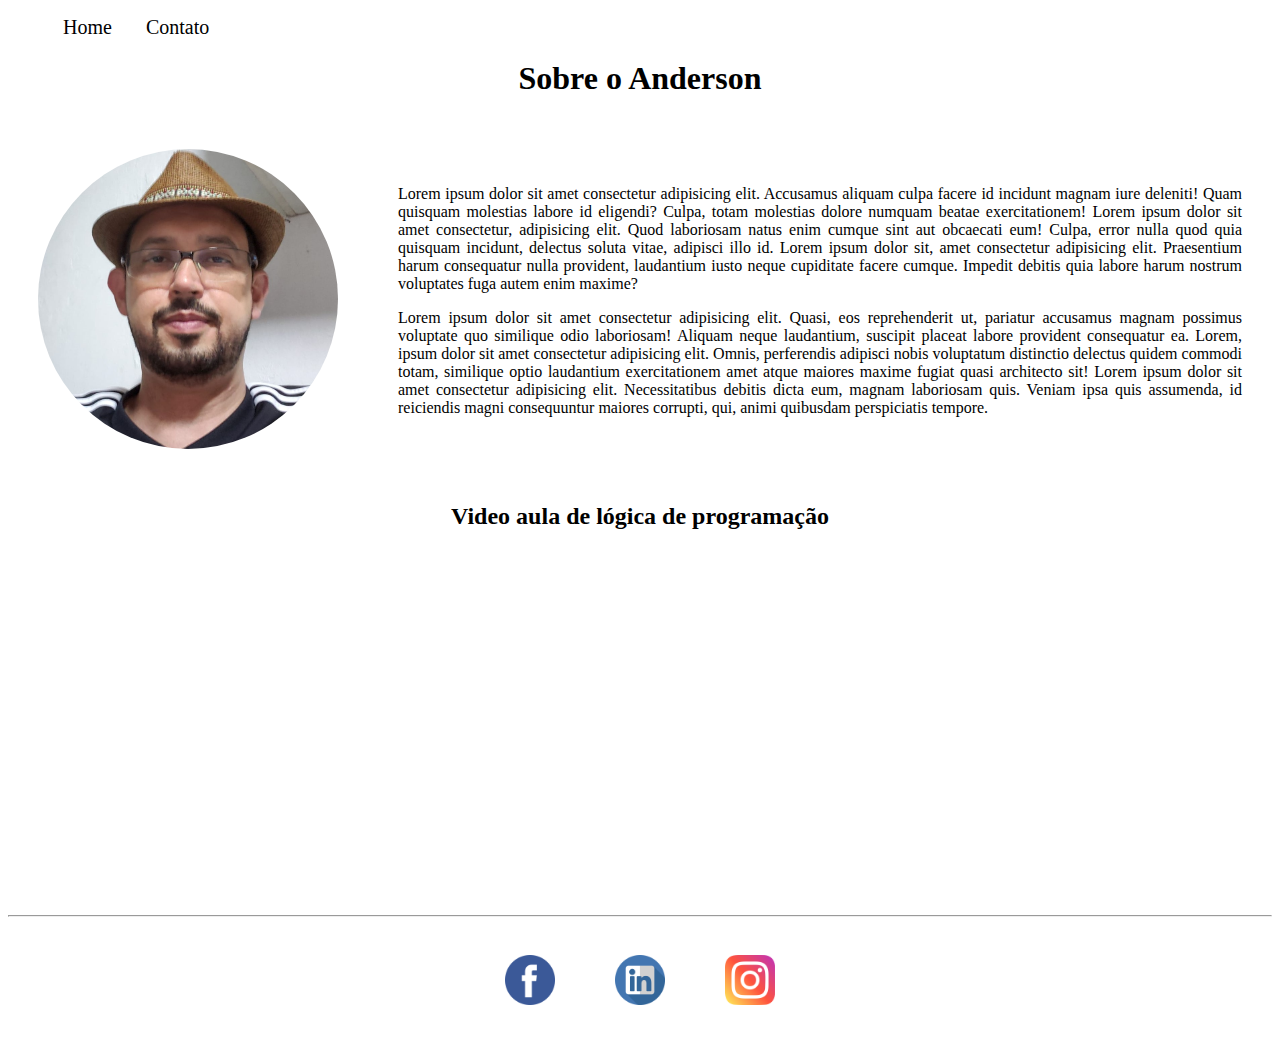
<file: index.html>
<!DOCTYPE html>
<html lang="pt-br">
<head>
    <meta charset="UTF-8">
    <meta name="viewport" content="width=device-width, initial-scale=1.0">
    <title>Meu Perfil</title>
    <link rel="stylesheet" href="assets/css/style.css">
    
</head>
<body>
    <ul id="menu">
        <li>
           <a href="index.html">Home</a>
        </li>
        <li>
            <a href="contato.html">Contato</a>
        </li>
    </ul>
    <h1 class="center">Sobre o Anderson</h1>
    <div class="container">
        <div>
            <img class="br-50 wh-300 p-30" src="assets/img/anderson1.jpg" alt="Minha foto">
        </div>
        <div class="p-30">
            <p class="justify">
                Lorem ipsum dolor sit amet consectetur adipisicing elit. Accusamus aliquam culpa facere id incidunt magnam iure deleniti! Quam quisquam molestias labore id eligendi? Culpa, totam molestias dolore numquam beatae exercitationem!
                Lorem ipsum dolor sit amet consectetur, adipisicing elit. Quod laboriosam natus enim cumque sint aut obcaecati eum! Culpa, error nulla quod quia quisquam incidunt, delectus soluta vitae, adipisci illo id.
                Lorem ipsum dolor sit, amet consectetur adipisicing elit. Praesentium harum consequatur nulla provident, laudantium iusto neque cupiditate facere cumque. Impedit debitis quia labore harum nostrum voluptates fuga autem enim maxime?
            </p>
            <p class="justify">
                Lorem ipsum dolor sit amet consectetur adipisicing elit. Quasi, eos reprehenderit ut, pariatur accusamus magnam possimus voluptate quo similique odio laboriosam! Aliquam neque laudantium, suscipit placeat labore provident consequatur ea. Lorem, ipsum dolor sit amet consectetur adipisicing elit. Omnis, perferendis adipisci nobis voluptatum distinctio delectus quidem commodi totam, similique optio laudantium exercitationem amet atque maiores maxime fugiat quasi architecto sit! Lorem ipsum dolor sit amet consectetur adipisicing elit. Necessitatibus debitis dicta eum, magnam laboriosam quis. Veniam ipsa quis assumenda, id reiciendis magni consequuntur maiores corrupti, qui, animi quibusdam perspiciatis tempore.
            </p>
        </div>
       
    
    </div>
      
    
    <h2 class="center">Video aula de lógica de programação</h2>
    <div class="container mb-50">
        <iframe 
        width="560" 
        height="315" 
        src="https://www.youtube.com/embed/Io6FYEF0dHk" 
        frameborder="0" 
        allow="accelerometer; autoplay; clipboard-write; encrypted-media; gyroscope; picture-in-picture" 
        allowfullscreen>
    </iframe>
    </div>
    <hr>
    <footer>
        <div class="container">
            <a href="https://www.facebook.com/anderson.mendoncadeabreu" target="_blank">
                <img class="tm-social p-30" src="assets/img/facebook.png" alt="Logo do facebook">
            </a>
            <a href="https://www.linkedin.com/in/anderson-mendon%C3%A7a-de-abreu-11179a85/" target="_blank">
                <img class="tm-social p-30" src="assets/img/linkedin.png" alt="Logo do linkedin">
            </a>
            <a href="https://www.instagram.com/prof_anderson_abreu/?hl=pt-br" target="_blank">
                <img class="tm-social p-30" src="assets/img/instagram.png" alt="Logo do instagram">
            </a>
        </div>
    </footer>

</body>
</html>
</file>
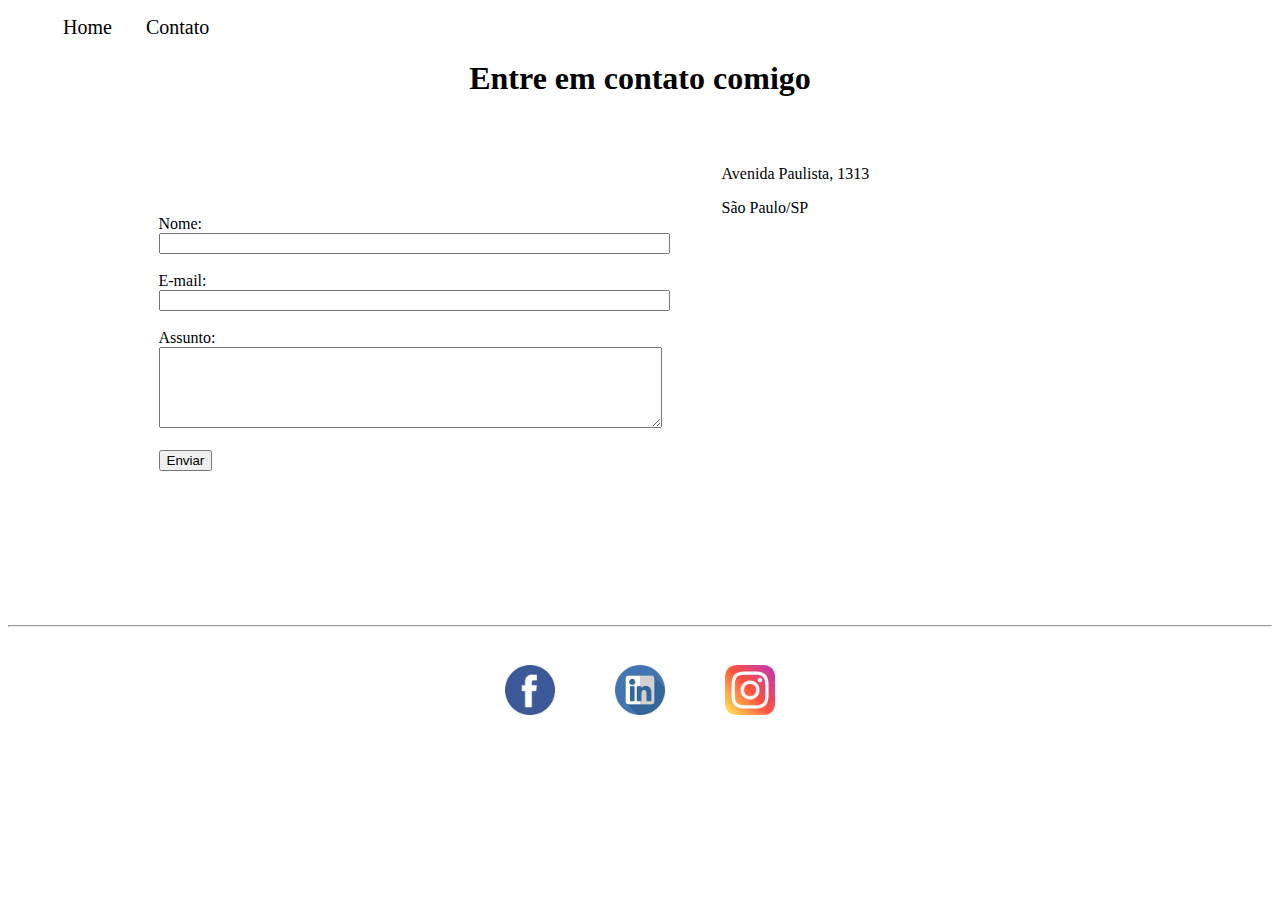
<file: contato.html>
<!DOCTYPE html>
<html lang="pt-br">
<head>
    <meta charset="UTF-8">
    <meta name="viewport" content="width=device-width, initial-scale=1.0">
    <title>Contato</title>
    <link rel="stylesheet" href="assets/css/style.css">
</head>
<body>
    <ul id="menu"> 
        <li>
           <a href="index.html">Home</a>
        </li>
        <li>
            <a href="contato.html">Contato</a>
        </li>
    </ul>
    <h1 class="center">Entre em contato comigo</h1>

    <div class="container">
        <div class="p-30 mb-50">
            <form>
                <label for="nome">Nome:</label><br>
                <input type="text" id="nome" onkeyup='validaNome()'>
                <div id="txtNome"></div>
                <br>
                <label for="email">E-mail:</label> <br>
                <input type="email" id="email" onkeyup="validaEmail()">
                <div id="txtEmail"></div>
                <br>
                <label for="assunto">Assunto:</label><br>
                <textarea name="assunto" id="assunto" cols="60" rows="5" onkeyup="validaAssunto()"></textarea>
                <div id="txtAssunto"></div>
                <br>
                <button onclick="enviar()">Enviar</button>
            </form>
        </div>
        <div class="p-30 mb-50">
            <p>Avenida Paulista, 1313</p>
            <p>São Paulo/SP</p>
            <iframe 
                src="https://www.google.com/maps/embed?pb=!1m18!1m12!1m3!1d3657.1375324781457!2d-46.656635285022176!3d-23.563503484681824!2m3!1f0!2f0!3f0!3m2!1i1024!2i768!4f13.1!3m3!1m2!1s0x94ce59b8bef0c08d%3A0x1e5b40890eac320d!2sAv.%20Paulista%2C%201313%20-%20Centro%20Hist%C3%B3rico%20de%20S%C3%A3o%20Paulo%2C%20S%C3%A3o%20Paulo%20-%20SP%2C%2001310-300!5e0!3m2!1spt-BR!2sbr!4v1603297507800!5m2!1spt-BR!2sbr" 
                width="400" 
                height="300" 
                frameborder="0" 
                style="border:0;" 
                allowfullscreen="" 
                aria-hidden="false" 
                tabindex="0" onmousemove="mapaZoom()" onmouseout="mapaNormal()" id="mapa">
            </iframe>
        </div>
    </div>
    <hr>
    <footer>
        <div class="container">
            <a href="https://www.facebook.com/anderson.mendoncadeabreu" target="_blank">
                <img class="tm-social p-30" src="assets/img/facebook.png" alt="Logo do facebook">
            </a>
            <a href="https://www.linkedin.com/in/anderson-mendon%C3%A7a-de-abreu-11179a85/" target="_blank">
                <img class="tm-social p-30" src="assets/img/linkedin.png" alt="Logo do linkedin">
            </a>
            <a href="https://www.instagram.com/prof_anderson_abreu/?hl=pt-br" target="_blank">
                <img class="tm-social p-30" src="assets/img/instagram.png" alt="Logo do instagram">
            </a>
        </div>
    </footer>


    <script src="assets/js/script.js"></script>
</body>
</html>
</file>
<file: assets/css/style.css>
/*estilos da pagna index.html*/
.center{
    text-align: center;
}

.justify{
    text-align: justify;
}

.container{
    display: flex;
    flex-flow: row;
    justify-content: center;
    align-items: center;
}

#menu li{
    display: inline;
    padding: 15px;
}

#menu li a{
    text-decoration: none;
    color: black;
    font-size: 20px;
}
#menu li a:hover{
    color: gray
}

.p-30{
    padding: 30px;
}

.br-50{
    border-radius: 50%;
}

.wh-300{
    width: 300px;
    height: 300px;
}

.tm-social{
    width: 50px;
    height: 50px;
}

.mb-50{
    margin-bottom: 50px ;
}

/*estilos da pagina contato.html*/
</file>
